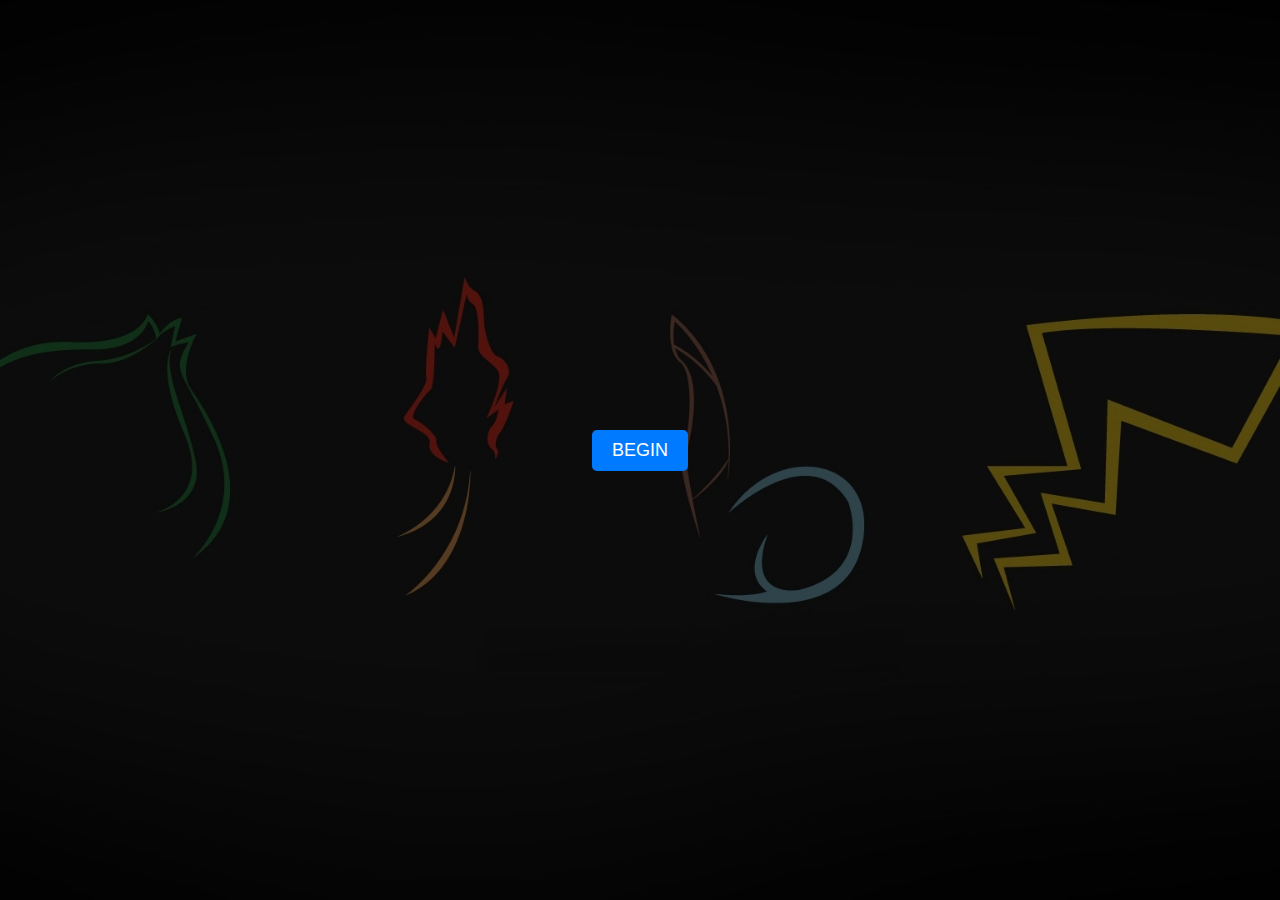
<file: index.html>
<!DOCTYPE html>
<html lang="en">
<head>
    <meta charset="UTF-8">
    <meta name="viewport" content="width=device-width, initial-scale=1.0">
    <title>Zac's Pokemon Hunt</title>
    <link rel="stylesheet" type="text/css" href="styles.css"> 
    
</head>
<body>
    <button onclick="redirectToLink()">BEGIN</button>
    <script>
        function redirectToLink() {
            window.location.href = "https://discapps.github.io/discguide/begin.html"
        }
    </script>
</body>
</html>
</file>
<file: styles.css>
body {
	margin: 0;
	padding: 0;
	background: url('background.jpg') no-repeat center center fixed;
	background-color: black;
	color: white;
	background-size: cover;
	display: flex;
	flex-direction: column;
	align-items: center;
	justify-content: center;
	height: 100vh;
}

button {
	font-size: 18px;
	padding: 10px 20px;
	border: none;
	background-color: #007bff;
	color: white;
	border-radius: 5px;
	cursor: pointer;
}

button:hover {
	background-color: #0056b3;
}

video {
	width: 100%;
	max-width: 400px;
	margin-top: 10px;
	border: 2px solid white;
	border-radius: 10px;
}
.play-btn {
	font-size: 48px;
	width: 100px;
	height: 100px;
	border: none;
	background-color: #007bff;
	color: white;
	border-radius: 50%;
	display: flex;
	align-items: center;
	justify-content: center;
	cursor: pointer;
	box-shadow: 0px 4px 6px rgba(0, 0, 0, 0.2);
}

.play-btn:hover {
	background-color: #0056b3;
}
</file>
